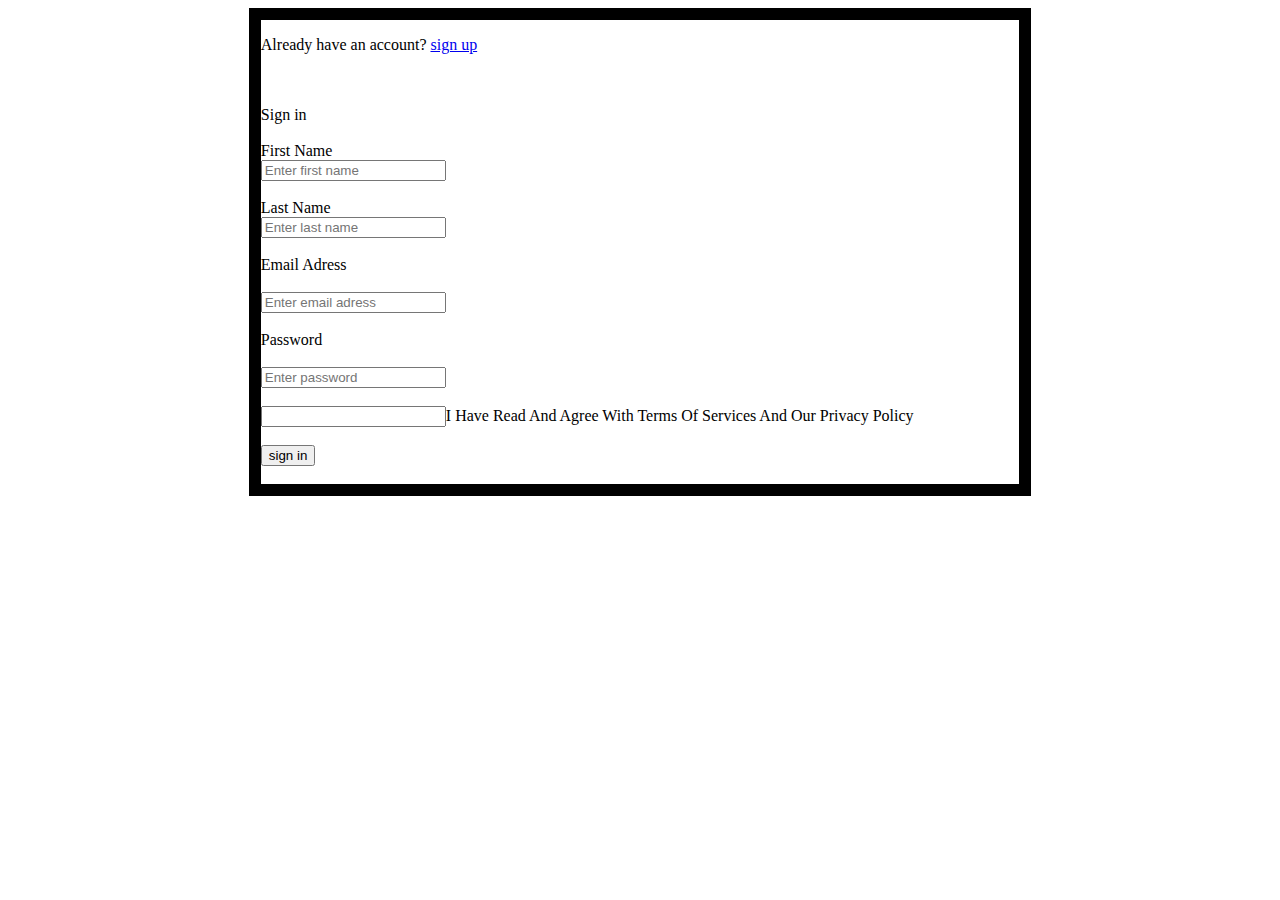
<file: index.html>
<!DOCTYPE html>
<html lang="en">
<head>
    <meta charset="UTF-8">
    <meta name="viewport" content="width=device-width, initial-scale=1.0">
    <title>Document</title>
    <link rel="stylesheet" href="style.css">
</head>
<body>
    <form id="form">
        <p>Already have an account? <a href="index2.html">sign up</a></p>
        <br>
        <br>
        <hi>Sign in</hi>
        <br>
        <br>
        <label for :="firstname">First Name</label>
        <br>
        <input name="firstname" placeholder="Enter first name" type="text" required class="input">
        <br>
        <br>
        <label for :="lastname">Last Name</label>
        <br>
        <input name="lastname" placeholder="Enter last name" type="text" required class="input">
        <br>
        <br>
        <label for:="emailadress"> Email Adress</label>
        <br>
        <br>
        <input email:="emailadress" placeholder="Enter email adress" type="text"required class="input">
        <br>
        <br>
        <label for:="password">Password</label> 
        <br>
        <br>
        <input password:="password" placeholder="Enter password" type="text"required class="input">
        <br>
        <br>
        <input type:="checkbox">I Have Read And Agree With Terms Of Services And Our Privacy Policy
        <br>
        <br>
        <button style="height: 30pxwidth 400px;">sign in</button>
        <br>
        <br>
        
        
            </form>
</body>
</html>
</file>
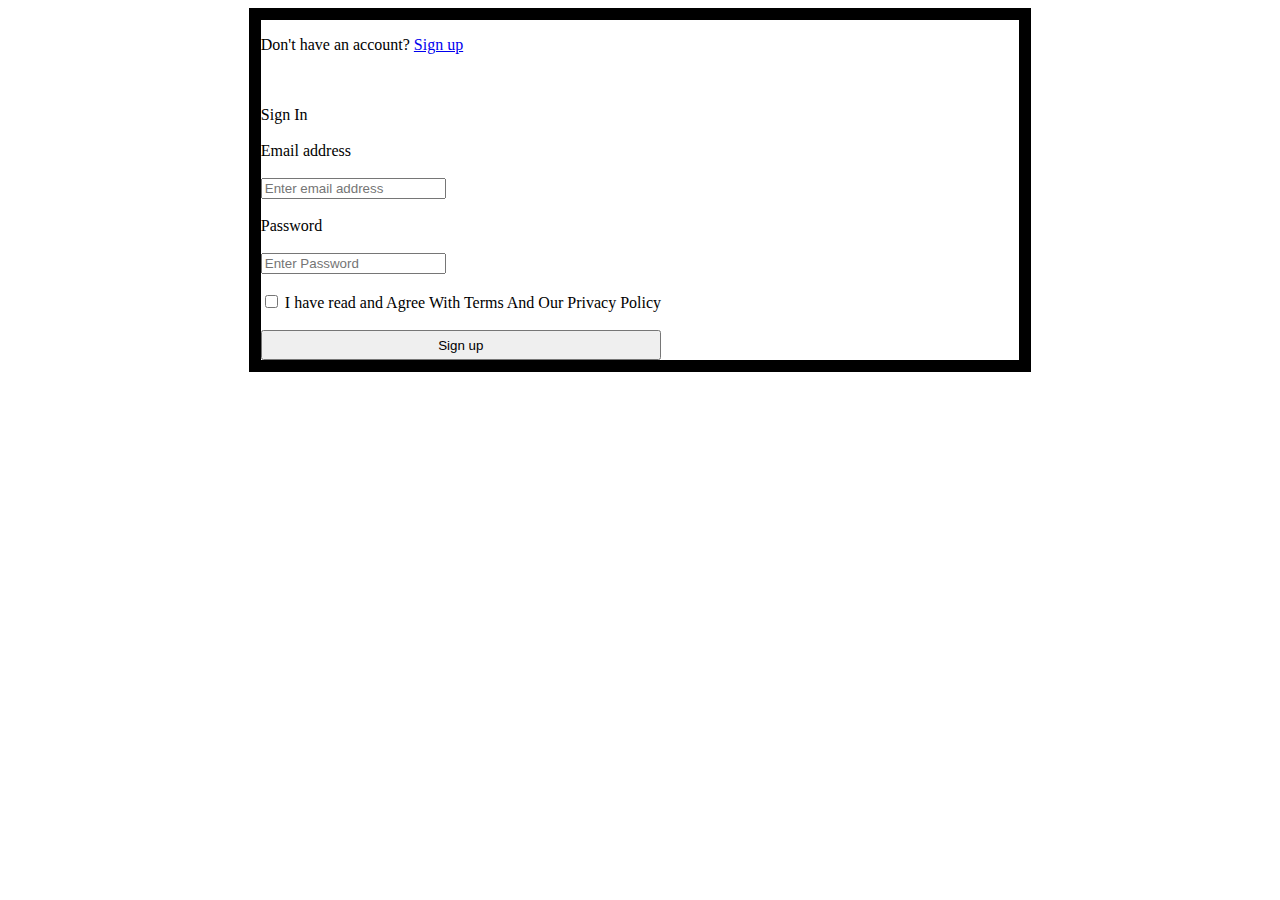
<file: index2.html>
<!DOCTYPE html>
<html lang="en">
<head>
    <meta charset="UTF-8">
    <meta name="viewport" content="width=device-width, initial-scale=1.0">
    <title>Document</title>
    <link rel="stylesheet" href="style.css">
</head>
<body>
    <form id="mary">
        <p>Don't have an account? <a href="index3.html">Sign up</a></p>
        <br>
        <br>
        <hi>Sign In</hi>
        <br>
        <br>
        <label for="email address">Email address</label>
        <br>
        <br>
        <input name="email address" placeholder="Enter email address" type="text" required class="input">
        <br>
        <br>
        <label for="password">Password</label>
        <br>
        <br>
        <input password="password"placeholder="Enter Password" type="text" required class="input">
        <br>
        <br>
        <input type="checkbox"/> I have read and Agree With Terms And Our Privacy Policy
        <br>
        <br>
        <button style="width:400px;height: 30px;">Sign up</button>
        </form>
</body>
</html>
</file>
<file: style.css>
#form{
    border: solid 12px;
    width: 60%;
    margin: auto;
}

#input{
    padding: 8px 12px;
    border-radius: 5px;
    border: 1px solid;
}
#button{
    padding: 6px 12px;
    background-color: blue;
    border: 5px;
    border-radius: 5px;
}
#mary{
    border: solid 12px;
    width: 60%;
    margin: auto;

}

#input{
    padding: 8px 12px;
    border-radius: 5px;
    border: 1px solid;

}
#button{
    padding: 6px 12px;
    background-color: blueviolet;
    border: 5px;
    border-radius: 5px; 
}
#tables{
    font-family: Arial, Helvetica, sans-serif;
    border-collapse: collapse;
    width: 100px;
    
}
tables td #table th{
    border: 1px solid ;
    padding: 8px;

}
#table track{
    background-color: cornsilk;
}
#table tr hoxe{
    background-color: antiquewhite;
}
#table th{
    padding-top: 12px;
    padding-bottom: 12px;
    text-align: left;
    background-color: cadetblue;
    color: wheat;
}
</file>
